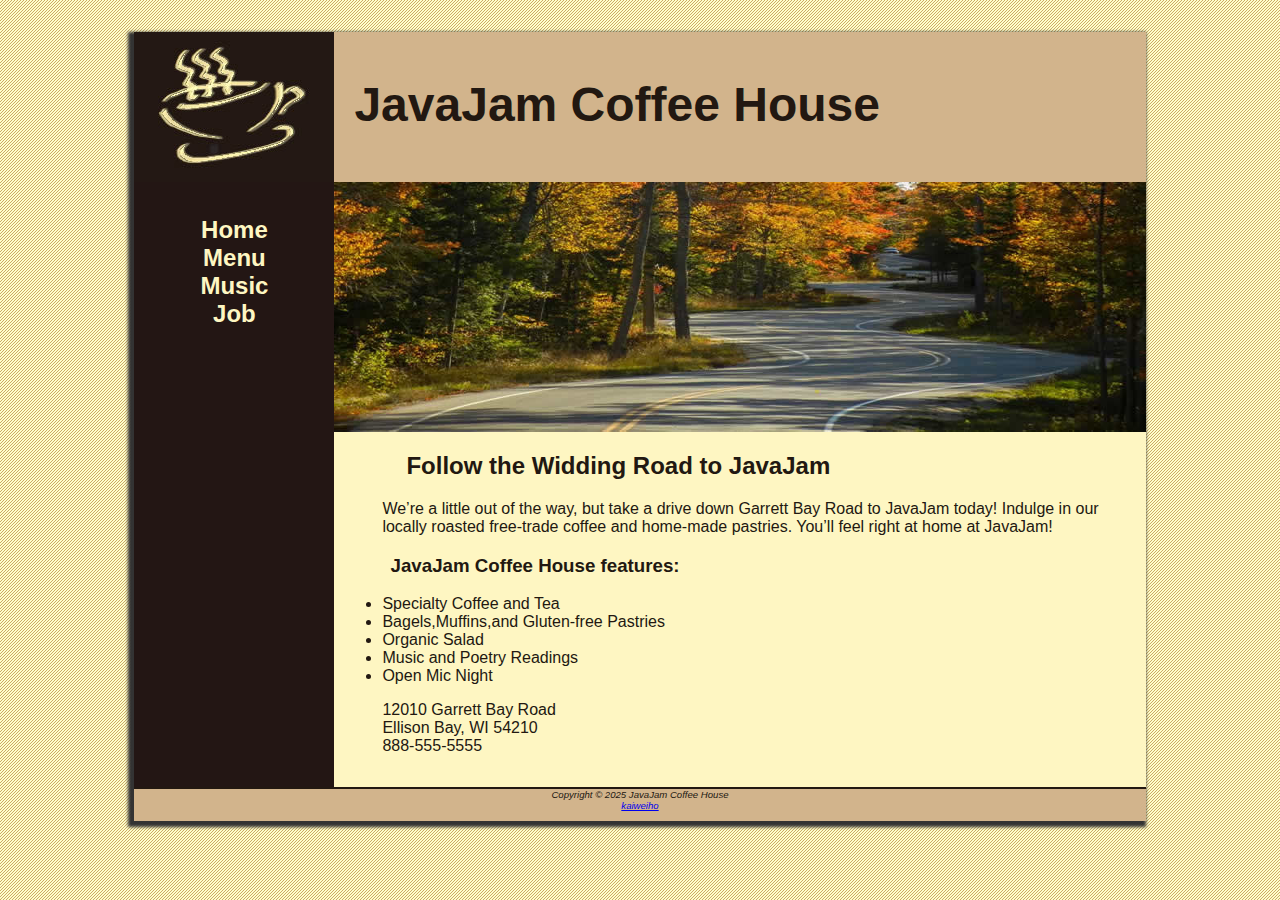
<file: index.html>
<!DOCTYPE html>
<html lang="en">
    <head>
        <meta charset="utf-8">
        <title>JavaJam Coffee House</title>
        <link rel="stylesheet" href="javajam.css">
    </head>
    <body>
        <div id="wrapper">
        <header>
            <h1>JavaJam Coffee House</h1>
        </header>
        <nav>
            <ul>
                <li><a href="index.html">Home</a></li>
                <li><a href="menu.html">Menu</a></li>
                <li><a href="music.html">Music</a></li>
                <li><a href="jobs.html">Job</a></li>
            </ul>
            
        </nav>

        <main>
            <div id="heroroad"></div>
            <h2>Follow the Widding Road to JavaJam</h2>
            <p>We&rsquo;re a little out of the way, but take a drive down Garrett Bay Road to JavaJam today!
            Indulge in our locally roasted free-trade coffee and home-made pastries.
            You&rsquo;ll feel right at home at JavaJam!
            </p>
            
            <h3>JavaJam Coffee House features:</h3>
            <ul><!--unordered list-->
                <li>Specialty Coffee and Tea</li>
                <li>Bagels,Muffins,and Gluten-free Pastries</li>
                <li>Organic Salad</li>
                <li>Music and Poetry Readings</li>
                <li>Open Mic Night</li>
            </ul>
            <div><!--division-->
                12010 Garrett Bay Road<br>
                Ellison Bay, WI 54210<br>
                888-555-5555

            </div>
        </main>
        <footer>
                    Copyright &copy; 2025 JavaJam Coffee House<br>
                    <a href="mailto:kwho-wp24@student.tarc.edu.my">kaiweiho</a>
        </footer>
    </div>
</body>
 
</html>
</file>
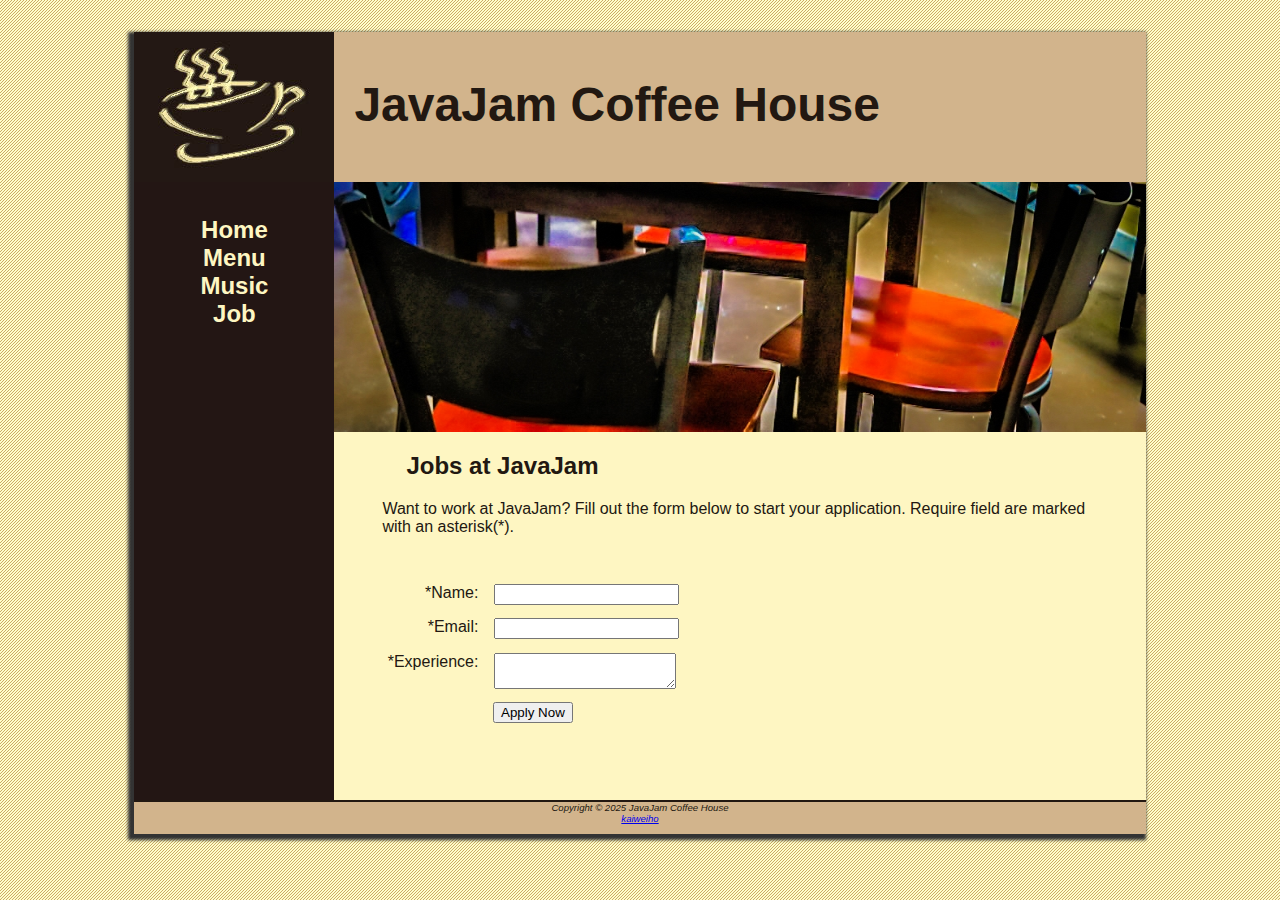
<file: jobs.html>
<!DOCTYPE html>
<html>
    <head>
        <meta charset="utf-8">
        <title>JavaJam Coffee House Jobs</title>
        <link rel="stylesheet" href="javajam.css">
    </head>
    <body>
        <div id="wrapper">
        <header>
            <h1>JavaJam Coffee House</h1>
        </header>
        <nav>
            <ul>
                <li><a href="index.html">Home</a></li>
                <li><a href="menu.html">Menu</a></li>
                <li><a href="music.html">Music</a></li>
                <li><a href="job.html">Job</a></li>
            </ul> 
        </nav>
        <main>
            <div id="herojobs"></div>
            <h2>Jobs at JavaJam</h2>
            <p>Want to work at JavaJam? Fill out the form below to start your application.
                Require field are marked with an asterisk(*).
            </p>


            <form method="post" action="https://webdevbasics.net/scripts/javajam8.php">
                <label for="myName">*Name:</label>
                <input type="text" id="myName" name="myName" required="required">

                <label for="myEmail">*Email:</label>
                <input type="email" id="MyEmail" name="myEmail" required="required">

                <label for="myExperience">*Experience:</label>
                <textarea name="myExperience" id="myExperience" rows="2" cols="20" required="required"></textarea>

                <input type="submit" value="Apply Now" id="mySubmit">

            </form>
              
        </main>
        <footer>
                    Copyright &copy; 2025 JavaJam Coffee House<br>
                    <a href="mailto:kwho-wp24@student.tarc.edu.my">kaiweiho</a>
        </footer>
    </div>

    </body>
</html>
</file>
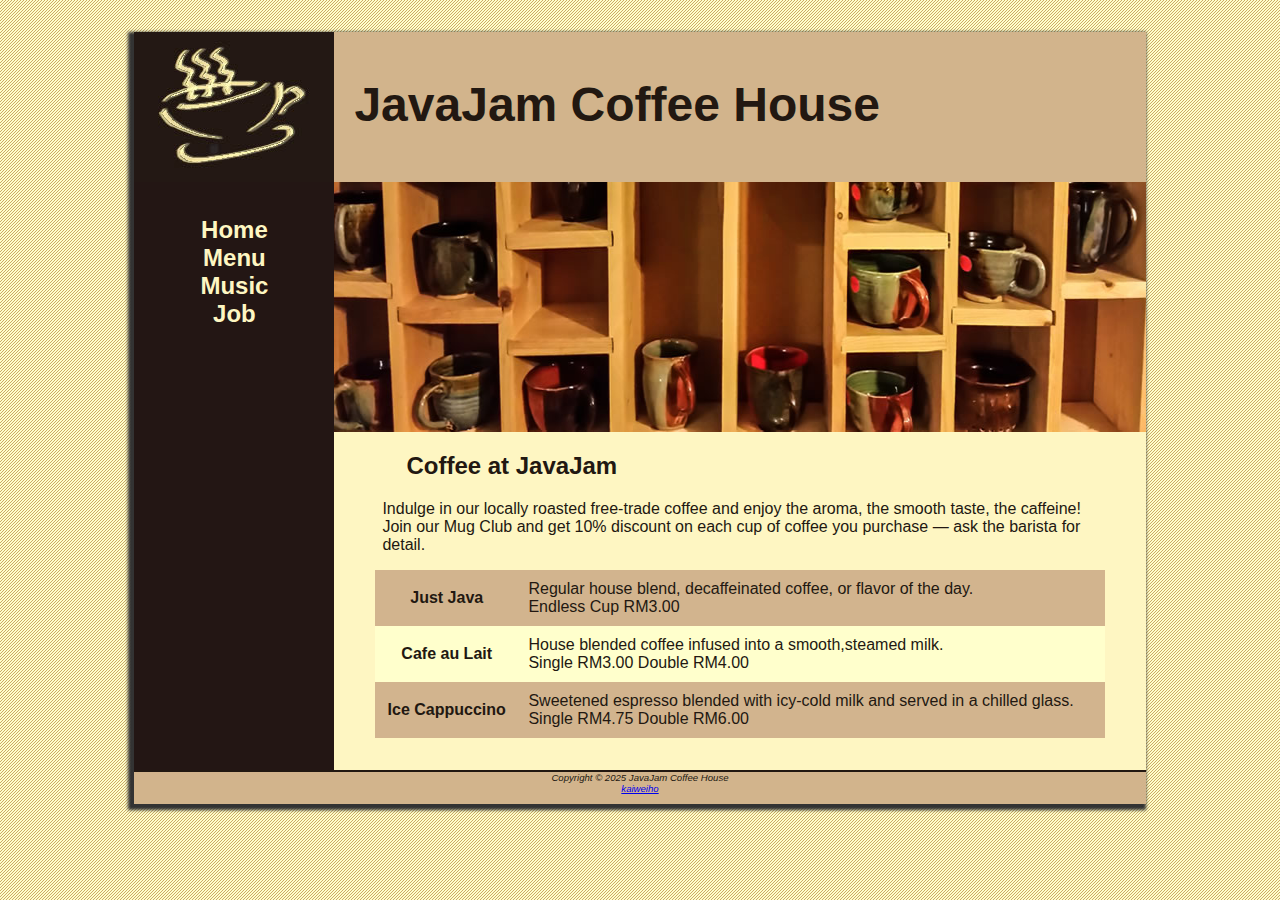
<file: menu.html>
<!DOCTYPE html>
<html>
    <head>
        <meta charset="utf-8">
        <title>JavaJam Coffee House Menu</title>
    </head>
    <body>
        <div id="wrapper">
        <header>
            <h1>JavaJam Coffee House</h1>
            <link rel="stylesheet" href="javajam.css">
        </header>
        <nav>
            <ul>
                <li><a href="index.html">Home</a></li>
                <li><a href="menu.html">Menu</a></li>
                <li><a href="music.html">Music</a></li>
                <li><a href="job.html">Job</a></li>
            </ul> 
        </nav>
        <main>
            <div id="heromugs"></div>
            <h2>Coffee at JavaJam</h2>
            <p>Indulge in our locally roasted free-trade coffee and enjoy the aroma, the smooth taste, the caffeine! 
            Join our Mug Club and get 10% discount on each cup of coffee you purchase &mdash; ask the barista for detail.
            </p>

            <table>
                <tr>
                    <th>Just Java</th>
                    <td>Regular house blend, decaffeinated coffee, or flavor of the day.<br>Endless Cup RM3.00</td>
                </tr>

                <tr>
                    <th>Cafe au Lait</th>
                    <td>House blended coffee infused into a smooth,steamed milk.<br>Single RM3.00 Double RM4.00</td>
                </tr>

                <tr>
                    <th>Ice Cappuccino</th>
                    <td>Sweetened espresso blended with icy-cold milk and served in a chilled glass.<br>Single RM4.75 Double RM6.00</td>
                </tr>

            </table>
          
        </main>
        <footer>
                    Copyright &copy; 2025 JavaJam Coffee House<br>
                    <a href="mailto:kwho-wp24@student.tarc.edu.my">kaiweiho</a>
        </footer>
    </div>

    </body>
</html>
</file>
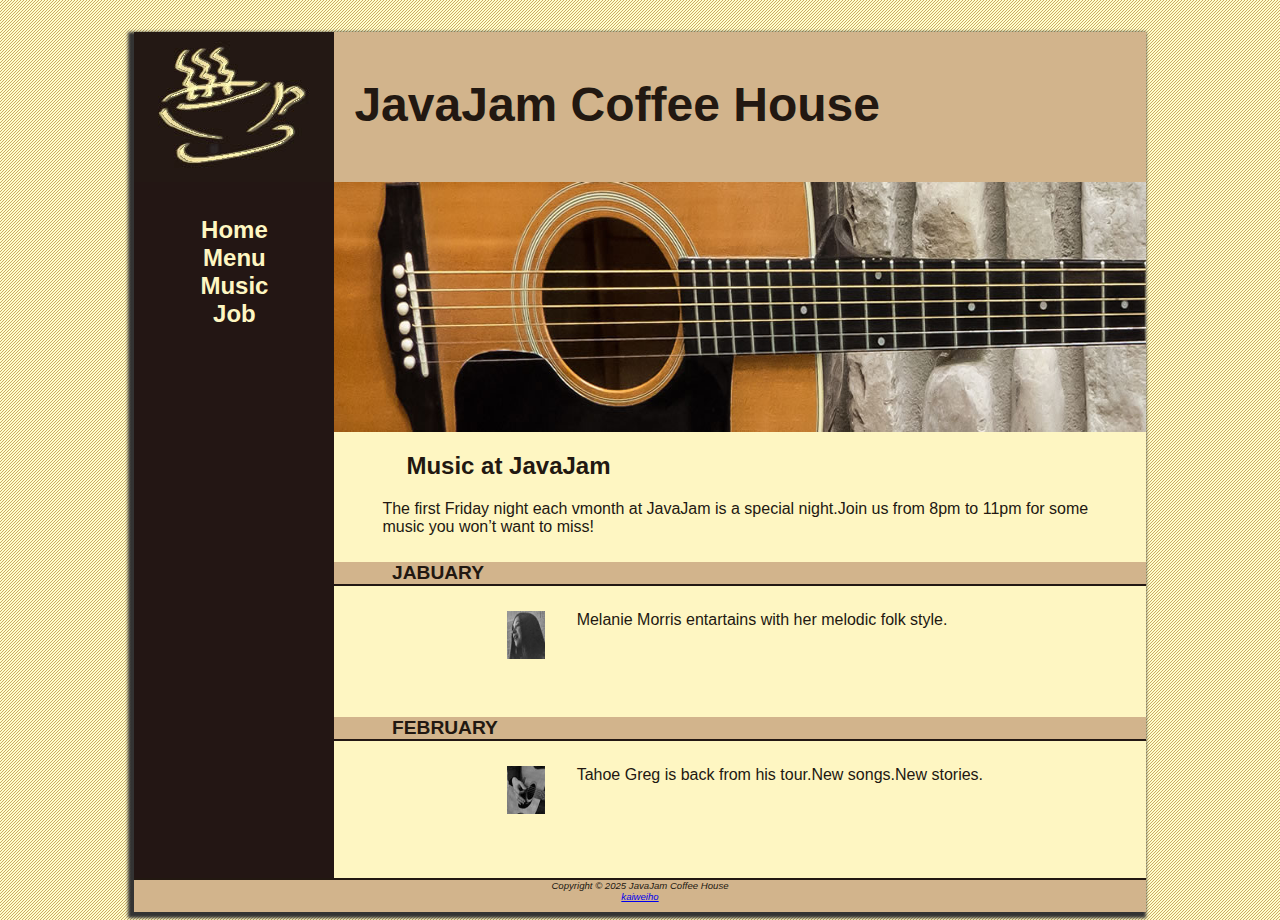
<file: music.html>
<!DOCTYPE html>
<html>
    <head>
        <meta charset="utf-8">
        <title>JavaJam Coffee House Music</title>
    </head>
    <body>
        <div id="wrapper">
        <header>
            <h1>JavaJam Coffee House</h1>
            <link rel="stylesheet" href="javajam.css">
        </header>
        <nav>
            <ul>
                <li><a href="index.html">Home</a></li>
                <li><a href="menu.html">Menu</a></li>
                <li><a href="music.html">Music</a></li>
                <li><a href="job.html">Job</a></li>
            </ul>
           
        </nav>
        <main>
            <div id="heroguitar"></div>
            <h2>Music at JavaJam</h2>
            <p>The first Friday night each vmonth at JavaJam is a special night.Join us from 8pm to 11pm for some 
                music you won&rsquo;t want to miss!
            </p>

        <h4>Jabuary</h4>
        <div class="details">
            <a href="image/melanie.jpg"><img class="floatleft" src="image/melaniethumb.jpg" alt="Melanie Picture" 
                height="80" width="80"></a>
                Melanie Morris entartains with her melodic folk style.
        </div>

        <h4>February</h4>
        <div class="details">
            <a href="image/greg.jpg"><img class="floatleft" src="image/gregthumb.jpg" alt="Gref Picture"
                 height="80" width="80"></a>
                 Tahoe Greg is back from his tour.New songs.New stories.
        </div>
          
        </main>
        <footer>
                    Copyright &copy; 2025 JavaJam Coffee House<br>
                    <a href="mailto:kwho-wp24@student.tarc.edu.my">kaiweiho</a>
        </footer>
    </div>

    </body>
</html>
</file>
<file: javajam.css>
*{
    box-sizing: border-box;

}

body{
    background-color: #FCEBB6;
    color: #221811;
    font-family: Verdana,Arial,sans-serif;
    background-image: url("image/background.gif");

}

header{
    background-color: #D2B48C;
    height: 150px;
    background-image: url("image/javajamlogo.jpg");
    background-repeat: no-repeat;
    display: block;
}

h1{
    /*line-height: 200%; Spacing. 200% equal to double spacing*/
    padding-top: 45px;
    padding-left: 220px;
    font-size: 3em;
}


nav{
    text-align: center;
    font-weight: bold;
    font-size: 1.5em;
    padding-top: 10px;
    float:left; /*to float element on the left side on the container*/
    width: 200px;
    display: block;
}
nav a{
    text-decoration: none;
}

nav a:link{
    color: #FEF6C2;
}

nav a:visited{
    color: #D2B48C;
}

nav a:hover{
    color: #CC9933;
}

nav ul{
    list-style-type: none;/*remove list marker*/
    padding-left: 0;

}

footer{
    background-color: #D2B48C;
    font-size: 0.6em;
    font-style: italic;
    text-align: center;
    padding-bottom: 10px;
    border-top: 2px solid #221811;
    display: block;
}

#wrapper {
    width: 80%; /*the width of the content of an element*/
    margin-left: auto;/*configure the space in the left margin of the element*/
    margin-right: auto;
    background-color: #231614;
    min-width: 900px;
    max-width: 1280px;
    box-shadow: -3px 3px 3px 3px #333333;/*h v blur distance color -(opposite side)*/
}

h4{
    background-color: #D2B48C;
    font-size: 1.2em;
    padding-left: .5em;
    padding-bottom: .25em;
    text-transform: uppercase;
    border-bottom: 2px solid #231814;
    padding-bottom: 0%;
    clear: left;/*often use to terminate, or clear a float*/
}

main{
    padding: 0 0 2em 0; /*top right bottom left*/
    display: block;
    margin-left: 200px;
    background-color: #FEF6C2;
    display: block;
}
main h2,main h3,main h4,main div,main p,main ul,main dl{
    padding-left: 3em;
    padding-right: 2em;
}

.details{
    padding-left: 20%;
    padding-right: 20%;
    overflow: auto;/*often use to clear float,although its intendend purpose is to configure how content 
    should display if it is too large to configure how content should display if it is too large for
    the area aloocation. Auto = if needed , scrolbar are displayed to allow access to the remaining content. */
}

img{
    padding-left: 10px;
    padding-right: 10px;
}

#heroroad{
    background-image: url(image/heroroad.jpg);
    background-size: 100% 100%; /*width height*/
    height: 250px;
}

#heromugs{
    background-image: url(image/heromugs.jpg);
    background-size: 100% 100%;
    height: 250px;
}

#heroguitar{
    background-image: url(image/heroguitar.jpg);
    background-size: 100% 100%;
    height: 250px;
}

#herojobs{
    background-image: url(image/herojobs.jpg);
    background-size: 100% 100%;
    height: 250px;
}

.floatleft{
    float: left;
    padding-right: 2em;
    padding-bottom: 2em;

}

table{
    width: 90%;
    margin-left: auto;
    margin-right: auto;
    border-spacing: 0;
    background-color: #FFFFCC;
}

th ,td{
    padding: 10px; /*for four side*/
}

tr:nth-of-type(odd){
     background-color: #D2B48E;

}

form{
    padding: 2em;
}

label{
    float: left;
    display: block;
    text-align: right;
    width: 8em;
    padding-right: 1em;
}

input , textarea{
    display: block;
    margin-bottom: 1em;
}

#mySubmit{
    margin-left: 9.5em;
}
</file>
